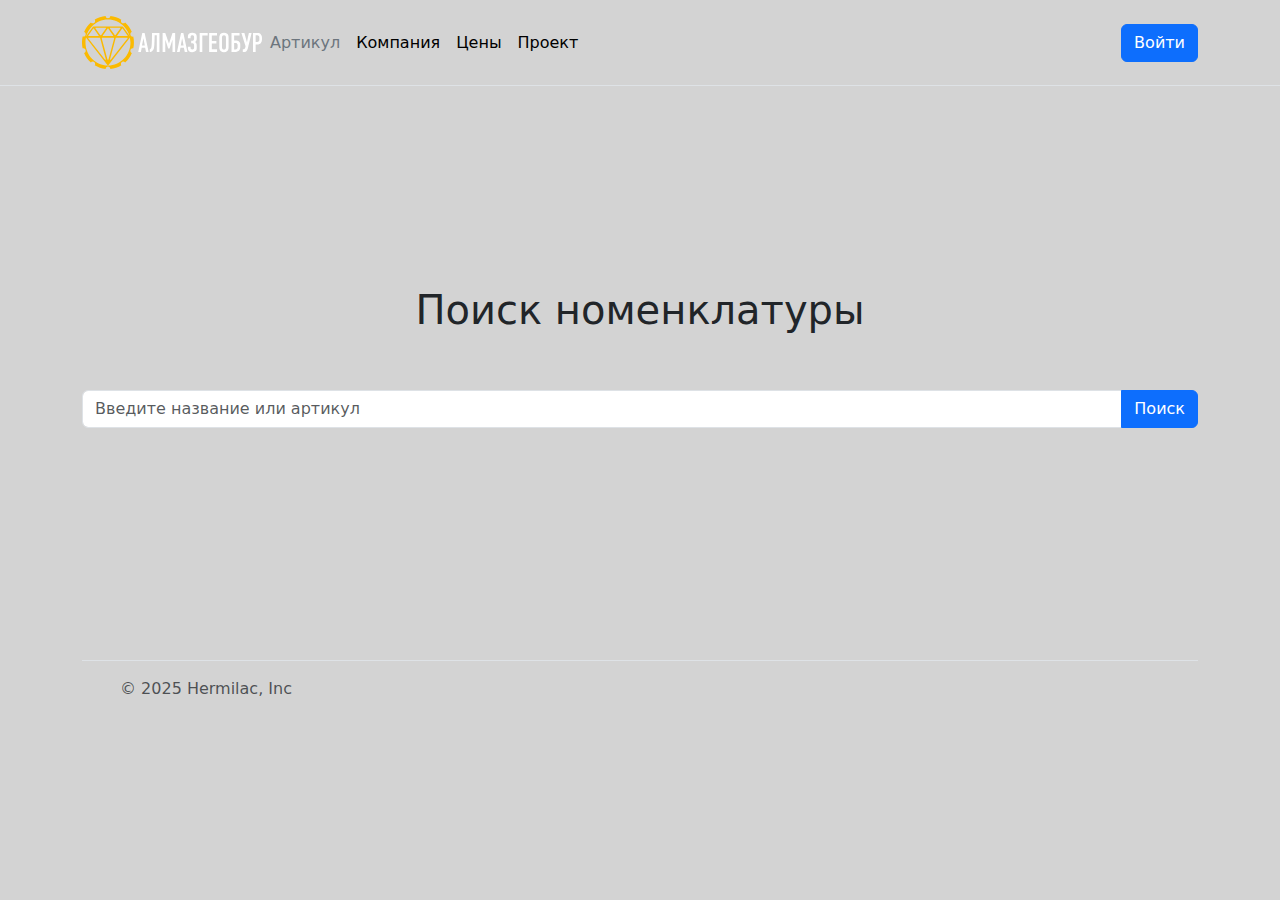
<file: src/templates/start.html>
<!doctype html>
<html lang="en">
<head>
    <link href="https://cdn.jsdelivr.net/npm/bootstrap@5.3.3/dist/css/bootstrap.min.css" rel="stylesheet"
          integrity="sha384-QWTKZyjpPEjISv5WaRU9OFeRpok6YctnYmDr5pNlyT2bRjXh0JMhjY6hW+ALEwIH" crossorigin="anonymous">
    <script src="https://cdn.jsdelivr.net/npm/bootstrap@5.3.3/dist/js/bootstrap.bundle.min.js"
            integrity="sha384-YvpcrYf0tY3lHB60NNkmXc5s9fDVZLESaAA55NDzOxhy9GkcIdslK1eN7N6jIeHz"
            crossorigin="anonymous"></script>
    <!--    <link href="main.css" rel="stylesheet">-->
    <meta charset="UTF-8">
    <meta name="viewport"
          content="width=device-width, user-scalable=no, initial-scale=1.0, maximum-scale=1.0, minimum-scale=1.0">
    <meta http-equiv="X-UA-Compatible" content="ie=edge">
    <title>db_for_employe</title>
</head>
<body>
<header class="p-3 mb-3 border-bottom" id="header">
    <div class="container">
        <div class="d-flex flex-wrap align-items-center justify-content-center justify-content-lg-start">
            <a href="https://almazgeobur.ru/"
               class="d-flex align-items-center mb-2 mb-lg-0 link-body-emphasis text-decoration-none">
                <svg width="180" height="53" viewBox="0 0 180 53" fill="none" xmlns="http://www.w3.org/2000/svg">
                    <g clip-path="url(#clip0_791_2649)">
                        <path fill-rule="evenodd" clip-rule="evenodd"
                              d="M28.316 0C32.3097 0.364122 36.0417 1.65878 39.3096 3.66651C39.0776 4.03569 38.9443 4.48072 38.9443 4.95105C38.9443 6.27605 39.9958 7.35324 41.2892 7.35324C42.0099 7.35324 42.6566 7.01946 43.0861 6.49351C45.9739 9.08788 48.299 12.3346 49.8392 16.0011C48.9753 16.3552 48.3583 17.2199 48.3583 18.2314C48.3583 19.5564 49.4097 20.6336 50.7031 20.6336C50.9055 20.6336 51.103 20.6083 51.2906 20.5577C51.7151 22.4694 51.9422 24.4569 51.9422 26.5C51.9422 28.5431 51.725 30.4548 51.3152 32.3361C51.1178 32.2804 50.9104 32.2501 50.6932 32.2501C49.3999 32.2501 48.3484 33.3273 48.3484 34.6523C48.3484 35.684 48.9852 36.5639 49.8787 36.9028C48.3484 40.5946 46.0233 43.8565 43.1305 46.466C42.701 45.8996 42.0297 45.5304 41.2744 45.5304C39.981 45.5304 38.9295 46.6076 38.9295 47.9326C38.9295 48.4434 39.0826 48.9137 39.3491 49.3031C36.0713 51.326 32.3195 52.6308 28.3062 53C28.3062 51.6801 27.2547 50.6079 25.9613 50.6079C24.668 50.6079 23.6214 51.68 23.6165 53.0051C19.6475 52.6409 15.9353 51.3614 12.6821 49.3739C12.9734 48.9744 13.1461 48.4738 13.1461 47.9377C13.1461 46.6127 12.0947 45.5355 10.8013 45.5355C10.0115 45.5355 9.31047 45.935 8.88593 46.552C5.95858 43.9374 3.61374 40.6552 2.06368 36.9432C3.02136 36.6398 3.71741 35.7295 3.71741 34.6472C3.71741 33.3222 2.66593 32.245 1.37256 32.245C1.11093 32.245 0.854231 32.2906 0.617279 32.3715C0.202612 30.4801 -0.0195312 28.5178 -0.0195312 26.4949C-0.0195312 24.472 0.207548 22.434 0.641961 20.5072C0.873977 20.583 1.11587 20.6235 1.37256 20.6235C2.66593 20.6235 3.71741 19.5513 3.71741 18.2213C3.71741 17.1593 3.04111 16.254 2.10317 15.9405C3.65817 12.2537 6.00795 8.99685 8.93036 6.39742C9.35984 6.97395 10.0361 7.34313 10.7964 7.34313C12.0897 7.34313 13.1412 6.27099 13.1412 4.94094C13.1412 4.44027 12.9882 3.96994 12.7315 3.58559C15.9896 1.62844 19.6821 0.359065 23.6313 0C23.6807 1.28454 24.7075 2.30611 25.9712 2.30611C27.2349 2.30611 28.2667 1.28454 28.316 0ZM25.9712 3.45916C13.5509 3.45916 3.48539 13.776 3.48539 26.5C3.48539 39.224 13.5559 49.5408 25.9761 49.5408C38.3964 49.5408 48.4669 39.224 48.4669 26.5C48.4669 13.776 38.3915 3.45916 25.9712 3.45916Z"
                              fill="#FBBA00"></path>
                        <path fill-rule="evenodd" clip-rule="evenodd"
                              d="M40.2478 10.6152C40.8994 10.6355 41.1956 10.9187 41.5511 11.4547L48.3931 21.0433L25.9665 49.7988L3.5498 21.0433L10.3918 11.4547C10.7472 10.9187 11.0434 10.6355 11.695 10.6152C21.2126 10.6152 30.7302 10.6152 40.2478 10.6152ZM17.6386 21.7108H6.76841C6.31425 21.7007 6.0773 22.2419 6.36362 22.5857L22.896 43.6138C23.2366 44.069 23.9475 43.7149 23.8092 43.1586L18.1174 22.075C18.0533 21.8676 17.8608 21.7159 17.6386 21.7058V21.7108ZM34.2105 21.7108C33.9883 21.7159 33.7958 21.8676 33.7316 22.08L28.0398 43.1637C27.8967 43.72 28.6125 44.074 28.9531 43.6189L45.4855 22.5857C45.7767 22.2419 45.5348 21.7007 45.0807 21.7108H34.2105ZM31.6237 21.7108H20.2796C19.9341 21.7108 19.6823 22.0547 19.7811 22.3936L25.4778 43.4419C25.6209 43.9526 26.3318 43.9526 26.475 43.4419L32.1322 22.3936C32.2063 22.1104 31.9101 21.7159 31.6237 21.7159V21.7108ZM16.6316 19.3896L11.8876 12.6634C11.7987 12.542 11.6457 12.4611 11.4778 12.4611C11.31 12.4611 11.157 12.542 11.0681 12.6634L6.32412 19.3896C6.10198 19.6879 6.334 20.0976 6.72892 20.1026H16.2317C16.6316 20.1026 16.8586 19.6879 16.6365 19.3946L16.6316 19.3896ZM23.8685 12.4207C24.0906 12.1274 23.8685 11.7127 23.4637 11.7127H13.9609C13.566 11.7127 13.334 12.1274 13.5561 12.4257L18.3001 19.1519C18.389 19.2732 18.542 19.3542 18.7098 19.3542C18.8777 19.3542 19.0307 19.2732 19.1196 19.1519L23.8635 12.4257L23.8685 12.4207ZM31.1202 19.3896L26.3762 12.6634C26.2874 12.542 26.1343 12.4611 25.9665 12.4611C25.7987 12.4611 25.6456 12.542 25.5568 12.6634L20.8128 19.3896C20.5906 19.6879 20.8227 20.0976 21.2176 20.1026H30.7204C31.1202 20.1026 31.3473 19.6879 31.1252 19.3946L31.1202 19.3896ZM45.5299 19.4047L40.7859 12.6786C40.6971 12.5572 40.544 12.4763 40.3762 12.4763C40.2083 12.4763 40.0553 12.5572 39.9664 12.6786L35.2225 19.4047C35.0003 19.7031 35.2323 20.1128 35.6273 20.1178H45.13C45.5299 20.1178 45.757 19.7031 45.5348 19.4098L45.5299 19.4047ZM28.0053 12.3954L32.7493 19.1215C32.8381 19.2429 32.9912 19.3238 33.159 19.3238C33.3268 19.3238 33.4799 19.2429 33.5687 19.1215L38.3127 12.3954C38.5349 12.097 38.3028 11.6874 37.9079 11.6823H28.4051C28.0053 11.6823 27.7782 12.097 28.0003 12.3903L28.0053 12.3954Z"
                              fill="#FBBA00"></path>
                        <path fill-rule="evenodd" clip-rule="evenodd"
                              d="M66.6584 35.8913H64.0223L63.1436 31.8253H59.7571L58.8784 35.8913H56.2275L60.2854 16.9014H62.6104L66.6535 35.8913H66.6584ZM62.8178 29.4181L61.3961 22.2014L60.0138 29.4181H62.8178Z"
                              fill="white"></path>
                        <path fill-rule="evenodd" clip-rule="evenodd"
                              d="M80.6191 35.8912V16.9062H83.27L86.9181 27.3798H87.0169L90.4971 16.9062H93.1431V35.8912H90.4971V24.0167H90.3687L87.5895 32.5837H86.1777L83.3984 24.0167H83.27V35.8912H80.6191Z"
                              fill="white"></path>
                        <path fill-rule="evenodd" clip-rule="evenodd"
                              d="M105.41 35.8913H102.774L101.896 31.8253H98.5091L97.6304 35.8913H94.9795L99.0373 16.9014H101.362L105.41 35.8913ZM101.57 29.4181L100.148 22.2014L98.7658 29.4181H101.57Z"
                              fill="white"></path>
                        <path fill-rule="evenodd" clip-rule="evenodd"
                              d="M105.903 22.3074V20.598C105.903 19.3185 106.372 18.3071 107.31 17.5637C108.075 16.9467 109.053 16.6382 110.243 16.6382C111.526 16.6382 112.543 16.9264 113.293 17.4979C114.256 18.2211 114.74 19.2528 114.74 20.598V22.2012C114.74 22.8384 114.69 23.3846 114.592 23.8498C114.493 24.3151 114.281 24.75 113.95 25.1546C113.614 25.5238 113.259 25.8171 112.888 26.0295C113.535 26.3734 113.979 26.7729 114.221 27.223C114.567 27.8046 114.74 28.6188 114.74 29.6606V31.8858C114.74 32.5281 114.661 33.1096 114.508 33.6255C114.355 34.1413 114.044 34.6218 113.58 35.0618C112.805 35.7951 111.674 36.1592 110.193 36.1592C108.821 36.1592 107.774 35.8203 107.054 35.1376C106.935 35.0314 106.802 34.8949 106.659 34.7229C106.515 34.551 106.353 34.2425 106.175 33.7974C105.992 33.3524 105.903 32.8871 105.903 32.4016V30.6417H108.554V31.729C108.554 31.9414 108.594 32.1741 108.673 32.4219C108.752 32.6747 108.855 32.872 108.984 33.0237C109.275 33.3524 109.739 33.5142 110.366 33.5142C110.944 33.5142 111.363 33.3777 111.635 33.1046C111.783 32.963 111.891 32.791 111.97 32.5888C112.049 32.3865 112.089 32.2145 112.099 32.078C112.109 31.9414 112.113 31.7391 112.113 31.4762V29.7921C112.113 28.7402 111.872 28.017 111.388 27.6225C111.087 27.3596 110.623 27.223 109.991 27.223H109.191V24.7753H109.917C110.647 24.7753 111.215 24.5578 111.61 24.128C111.946 23.7487 112.113 23.1873 112.113 22.4439V21.2251C112.113 20.5171 111.936 20.0114 111.585 19.7029C111.259 19.4399 110.825 19.3034 110.282 19.3034C109.783 19.3034 109.379 19.4601 109.068 19.7787C108.732 20.1075 108.564 20.5677 108.564 21.1695V22.3074H105.913H105.903Z"
                              fill="white"></path>
                        <path fill-rule="evenodd" clip-rule="evenodd"
                              d="M117.652 35.8912V16.9062H125.689V19.4854H120.298V35.8912H117.652Z" fill="white"></path>
                        <path fill-rule="evenodd" clip-rule="evenodd"
                              d="M127.15 35.8912V16.9062H135.009V19.4854H129.801V25.0737H134.402V27.5113H129.801V33.312H135.088V35.8912H127.15Z"
                              fill="white"></path>
                        <path fill-rule="evenodd" clip-rule="evenodd"
                              d="M137.324 30.8995V21.8976C137.324 21.3261 137.349 20.8406 137.393 20.4562C137.443 20.0668 137.571 19.6319 137.788 19.1515C138.005 18.671 138.312 18.2412 138.706 17.8619C139.551 17.0476 140.637 16.6431 141.965 16.6431C143.292 16.6431 144.378 17.0476 145.223 17.8619C145.79 18.408 146.161 18.9947 146.333 19.6218C146.506 20.2489 146.59 21.0075 146.59 21.8976V30.8995C146.59 31.7895 146.506 32.5481 146.333 33.1752C146.161 33.8023 145.79 34.389 145.223 34.9351C144.378 35.7494 143.292 36.1539 141.965 36.1539C140.637 36.1539 139.551 35.7494 138.706 34.9351C138.312 34.5559 138.005 34.126 137.788 33.6455C137.571 33.1651 137.443 32.7302 137.393 32.3408C137.344 31.9514 137.324 31.4709 137.324 30.8995ZM143.944 31.3091V21.498C143.944 20.7748 143.756 20.2236 143.386 19.8443C143.031 19.4802 142.557 19.3032 141.965 19.3032C141.372 19.3032 140.883 19.4852 140.528 19.8443C140.158 20.2236 139.97 20.7748 139.97 21.498V31.3091C139.97 32.0323 140.153 32.5835 140.528 32.9628C140.883 33.3269 141.357 33.5039 141.965 33.5039C142.572 33.5039 143.031 33.3219 143.386 32.9628C143.756 32.5835 143.944 32.0323 143.944 31.3091Z"
                              fill="white"></path>
                        <path fill-rule="evenodd" clip-rule="evenodd"
                              d="M149.498 16.9062H157.54V19.4905H152.149V24.5882H153.442C153.857 24.5882 154.153 24.5882 154.326 24.6034C154.504 24.6135 154.785 24.6438 155.18 24.7045C155.57 24.7602 155.925 24.8714 156.241 25.0333C156.557 25.1951 156.849 25.4125 157.125 25.6755C157.471 26.0042 157.732 26.3886 157.92 26.8387C158.102 27.2888 158.206 27.6377 158.231 27.8906C158.25 28.1435 158.265 28.4469 158.265 28.811V31.0362C158.265 32.3005 158.009 33.3221 157.49 34.106C156.695 35.2995 155.372 35.8912 153.521 35.8912H149.503V16.9062H149.498ZM152.149 27.0208V33.4536H153.339C154.133 33.4536 154.731 33.1704 155.136 32.604C155.456 32.1539 155.614 31.4964 155.614 30.6316V29.6C155.614 29.0942 155.565 28.6846 155.466 28.3609C155.368 28.0373 155.18 27.7541 154.904 27.5063C154.514 27.1775 154.045 27.0157 153.497 27.0157H152.154L152.149 27.0208Z"
                              fill="white"></path>
                        <path fill-rule="evenodd" clip-rule="evenodd"
                              d="M159.386 16.9062H162.412L164.944 26.2167H165.023C165.211 24.9372 165.443 23.6425 165.719 22.3377L166.884 16.9113H169.609L166.455 29.873C166.405 30.0753 166.331 30.3788 166.243 30.7783C166.154 31.1778 166.075 31.4964 166.015 31.7341C165.956 31.9667 165.877 32.2601 165.779 32.609C165.68 32.958 165.576 33.2513 165.472 33.4839C165.369 33.7166 165.245 33.9644 165.102 34.2172C164.959 34.4751 164.796 34.6977 164.618 34.8949C164.436 35.0871 164.238 35.254 164.026 35.3854C163.473 35.7293 162.713 35.9013 161.74 35.9013H160.798V33.317H161.459C162.002 33.317 162.407 33.1653 162.673 32.8669C162.777 32.7607 162.881 32.5888 162.984 32.3562C163.088 32.1235 163.162 31.9111 163.202 31.7291L163.552 30.1259L159.391 16.9113L159.386 16.9062Z"
                              fill="white"></path>
                        <path fill-rule="evenodd" clip-rule="evenodd"
                              d="M171.007 35.8912V16.9062H174.951C175.44 16.9062 175.854 16.9265 176.19 16.9568C176.526 16.9922 176.931 17.1085 177.405 17.3058C177.878 17.503 178.298 17.7913 178.658 18.1604C179.201 18.7319 179.562 19.3742 179.74 20.0873C179.917 20.8003 180.006 21.5994 180.006 22.4895V23.0306C180.006 24.7096 179.626 25.9941 178.871 26.8842C178.017 27.8805 176.802 28.3812 175.228 28.3812H173.663V35.8912H171.012H171.007ZM173.658 19.354V25.9334H175.079C175.845 25.9334 176.437 25.7008 176.852 25.2305C176.911 25.1597 176.965 25.0939 177.015 25.0231C177.064 24.9574 177.103 24.8866 177.138 24.8057C177.173 24.7248 177.202 24.659 177.227 24.6084C177.252 24.5579 177.276 24.482 177.291 24.3809C177.306 24.2848 177.321 24.214 177.331 24.1735C177.34 24.1331 177.345 24.0572 177.35 23.9409C177.35 23.8246 177.355 23.7538 177.355 23.7285V22.0191C177.355 21.7713 177.355 21.5893 177.34 21.4679C177.331 21.3465 177.311 21.1746 177.276 20.9369C177.242 20.7042 177.173 20.4969 177.064 20.3199C176.955 20.1429 176.817 19.9811 176.644 19.8293C176.457 19.6726 176.225 19.5512 175.958 19.4804C175.692 19.4045 175.484 19.3641 175.331 19.354C175.178 19.3438 174.926 19.3388 174.576 19.3388H173.658V19.354Z"
                              fill="white"></path>
                        <path fill-rule="evenodd" clip-rule="evenodd"
                              d="M70.0354 16.9062L69.9565 22.004C69.9367 23.3745 69.8775 25.0788 69.7738 27.127C69.6455 29.5292 69.4677 31.0868 69.2456 31.7999C69.0926 32.346 68.7816 32.7607 68.3126 33.0439C68.1497 33.1451 67.9621 33.2108 67.7646 33.2563V35.8861C68.3274 35.8709 68.8359 35.79 69.2802 35.6333C69.7689 35.4613 70.2428 35.1225 70.6871 34.6218C71.3239 33.8986 71.7533 32.9833 71.9656 31.8808C72.1384 31.0261 72.2717 29.8528 72.3655 28.3609C72.4099 27.7591 72.4839 25.6401 72.5975 22.004L72.6765 19.354H74.7942V35.8912H77.4451V16.9062H70.0256H70.0354Z"
                              fill="white"></path>
                    </g>
                    <defs>
                        <clipPath id="clip0_791_2649">
                            <rect width="180" height="53" fill="white"></rect>
                        </clipPath>
                    </defs>
                </svg>
            </a>

            <ul class="nav col-12 col-lg-auto me-lg-auto mb-2 justify-content-center mb-md-0">
                <li><a href="#" class="nav-link px-2 link-secondary">Артикул</a></li>
                <li><a href="#" class="nav-link px-2 link-body-emphasis">Компания</a></li>
                <li><a href="#" class="nav-link px-2 link-body-emphasis">Цены</a></li>
                <li><a href="#" class="nav-link px-2 link-body-emphasis">Проект</a></li>
            </ul>

            <button type="button" class="btn btn-primary" data-bs-toggle="modal" data-bs-target="#staticBackdrop">
                Войти
            </button>
            <!--            MODAL-->
            <div class="modal fade" id="staticBackdrop" data-bs-backdrop="static" data-bs-keyboard="false" tabindex="-1"
                 aria-labelledby="staticBackdropLabel" aria-hidden="true">
                <div class="modal-dialog">
                    <div class="modal-content">
                        <div class="modal-header">
                            <h1 class="modal-title fs-5" id="staticBackdropLabel">Вход: </h1>
                            <button type="button" class="btn-close" data-bs-dismiss="modal" aria-label="Close"></button>
                        </div>
                        <div class="modal-body">
                            <form action="/auth/autorize_me" method="POST">
                                <div class="container">
                                    <label> Введите имя пользователя</label>
                                    <br>
                                    <input class="form-control" type="text" name="username" placeholder="username">
                                </div>
                                <div class="container">
                                    <label> Введите пароль</label>
                                    <br>
                                    <input class="form-control" type="password" name="password" placeholder="password">
                                </div>
                                <div class="modal-footer">
                                    <button type="button" class="btn btn-secondary" data-bs-dismiss="modal">Закрыть
                                    </button>
                                    <button type="submit" class="btn btn-primary">Отправить</button>
                                </div>
                            </form>
                        </div>

                    </div>
                </div>
            </div>
        </div>
        <!--            <div class="dropdown text-end">-->
        <!--                <a href="#" class="d-block link-body-emphasis text-decoration-none dropdown-toggle"-->
        <!--                   data-bs-toggle="dropdown" aria-expanded="false">-->
        <!--                    <img src="https://github.com/mdo.png" alt="mdo" width="32" height="32" class="rounded-circle">-->
        <!--                </a>-->
        <!--                <ul class="dropdown-menu text-small">-->
        <!--                    <li><a class="dropdown-item" href="#">New project...</a></li>-->
        <!--                    <li><a class="dropdown-item" href="#">Settings</a></li>-->
        <!--                    <li><a class="dropdown-item" href="#">Profile</a></li>-->
        <!--                    <li>-->
        <!--                        <hr class="dropdown-divider">-->
        <!--                    </li>-->
        <!--                    <li><a class="dropdown-item" href="#">Sign out</a></li>-->
        <!--                </ul>-->
        <!--            </div>-->
    </div>
    </div>
</header>
<div class="container" id="search">
    <div class="wrapper">
        <h1 class="page-header text-center" style="margin-top: 200px;">
            Поиск номенклатуры
        </h1>
    </div>
    <br><br>
    <div class="wrapper">
        <form action="/metizes/search" method="GET" class="input-group mb-3" style="width:100%; margin-bottom: 200px;">
            <input id="main_input" name="main_input" type="text" class="form-control"
                   placeholder="Введите название или артикул"
                   aria-label="Recipient's username" aria-describedby="button-addon2">
            <button class="btn btn-primary" type="submit" id="button-addon2">Поиск</button>
        </form>
    </div>
</div>
<br><br><br><br><br><br><br><br>
<div class="container" id="footer">
    <footer class="d-flex flex-wrap justify-content-between align-items-center py-3 my-4 border-top">
        <div class="col-md-4 d-flex align-items-center">
            <a href="/" class="mb-3 me-2 mb-md-0 text-body-secondary text-decoration-none lh-1">
                <svg class="bi" width="30" height="24">
                    <use xlink:href="#bootstrap"></use>
                </svg>
            </a>
            <span class="mb-3 mb-md-0 text-body-secondary">© 2025 Hermilac, Inc</span>
        </div>

        <ul class="nav col-md-4 justify-content-end list-unstyled d-flex">
            <li class="ms-3"><a class="text-body-secondary" href="#">
                <svg class="bi" width="24" height="24">
                    <use xlink:href="#twitter"></use>
                </svg>
            </a></li>
            <li class="ms-3"><a class="text-body-secondary" href="#">
                <svg class="bi" width="24" height="24">
                    <use xlink:href="#instagram"></use>
                </svg>
            </a></li>
            <li class="ms-3"><a class="text-body-secondary" href="#">
                <svg class="bi" width="24" height="24">
                    <use xlink:href="#facebook"></use>
                </svg>
            </a></li>
        </ul>
    </footer>
</div>
</body>
<style>
    body{
    background-color: #D3D3D3;
    }
</style>
</html>
</file>
<file: src/templates/main.css>
#search {
  display: flex;
  align-items: center;
  flex-direction: column;
  height: 100vh; /* задаем высоту контейнера */
}
.wrapper{
width:100%;
}
.body{
background: rgb(2,0,36);
background: linear-gradient(90deg, rgba(2,0,36,1) 0%, rgba(112,112,112,1) 41%, rgba(20,20,20,0.9528186274509804) 73%, rgba(178,190,193,1) 100%);
}
</file>
